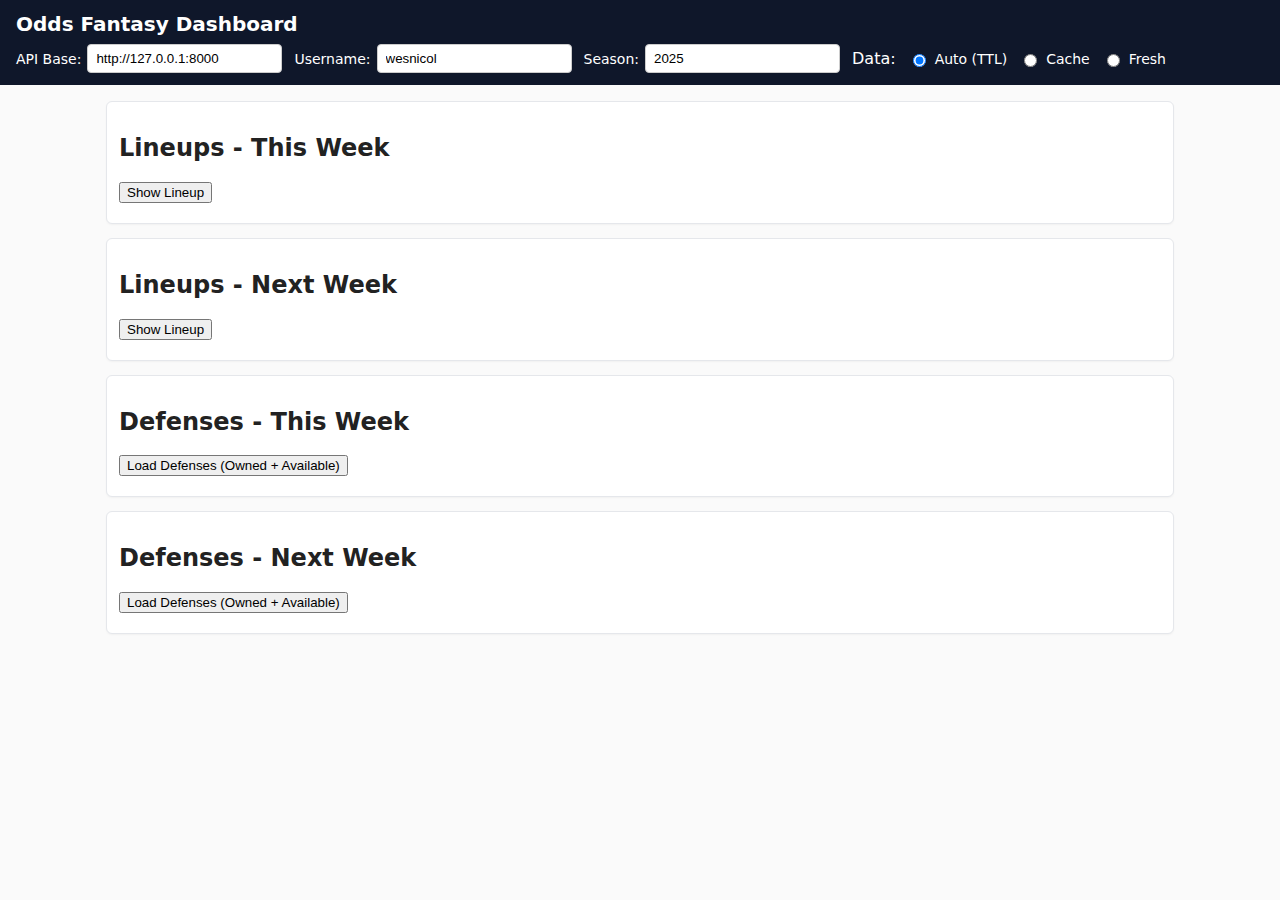
<file: ui/index.html>
<!DOCTYPE html>
<html lang="en">
<head>
  <meta charset="UTF-8" />
  <meta name="viewport" content="width=device-width, initial-scale=1.0" />
  <title>Odds Fantasy Dashboard</title>
  <link rel="stylesheet" href="/ui/styles.css" />
</head>
<body>
  <header>
    <h1>Odds Fantasy Dashboard</h1>
    <div class="controls">
      <label>
        API Base:
        <input id="apiBase" type="text" value="http://127.0.0.1:8000" />
      </label>
      <label>
        Username:
        <input id="username" type="text" value="wesnicol" />
      </label>
      <label>
        Season:
        <input id="season" type="text" value="2025" />
      </label>
      <span>Data:</span>
      <label><input type="radio" name="dataMode" value="auto" checked /> Auto (TTL)</label>
      <label><input type="radio" name="dataMode" value="cache" /> Cache</label>
      <label><input type="radio" name="dataMode" value="fresh" /> Fresh</label>
      <span id="pingStatus" class="status"></span>
      <span id="rlHeader" class="status"></span>
      <span id="netSpin" class="spinner hidden" title="Network activity"></span>
    </div>
  </header>

  <main>
    <section>
      <h2>Lineups - This Week</h2><div class="btn-row"><button data-week="this" class="btn-compare-curves">Show Lineup</button></div><div id="lineup-this" class="results"></div>
    </section>

    <section>
      <h2>Lineups - Next Week</h2><div class="btn-row"><button data-week="next" class="btn-compare-curves">Show Lineup</button></div><div id="lineup-next" class="results"></div>
    </section>

    <section>
      <h2>Defenses - This Week</h2>
      <div class="btn-row">
        <button data-week="this" class="btn-defenses">Load Defenses (Owned + Available)</button>
      </div>
      <div id="defenses-this" class="results"></div>
    </section>

    <section>
      <h2>Defenses - Next Week</h2>
      <div class="btn-row">
        <button data-week="next" class="btn-defenses">Load Defenses (Owned + Available)</button>
      </div>
      <div id="defenses-next" class="results"></div>
    </section>

    <section>
      <h2>Raw Projections (Debug)</h2>
      <div class="btn-row">
        <button id="btnProjThis">Fetch Projections (This Week)</button>
        <button id="btnProjNext">Fetch Projections (Next Week)</button>
      </div>
      <pre id="projectionsDebug" class="debug"></pre>
    </section>

    <section>
      <h2>Players - This Week</h2>
      <div class="btn-row">
        <button data-week="this" class="btn-players">Show Players</button>
      </div>
      <div id="players-this" class="results"></div>
    </section>

    <section>
      <h2>Players - Next Week</h2>
      <div class="btn-row">
        <button data-week="next" class="btn-players">Show Players</button>
      </div>
      <div id="players-next" class="results"></div>
    </section>
  </main>

  <footer>
    <span id="rateLimit" class="status"></span>
  </footer>

  <!-- Global loading overlay -->
  <div id="globalLoading" class="overlay hidden">
    <div class="overlay-box">
      <md-circular-progress indeterminate aria-label="Loading"></md-circular-progress>
      <span id="globalLoadingText">Loading...</span>
    </div>
  </div>

  
  <!-- Details modal overlay -->
  <div id="detailsOverlay" class="overlay hidden">
    <div class="overlay-box details-box">
      <div class="details-header">
        <div id="detailsTitle" class="details-title">Details</div>
      </div>
      <div id="detailsBody" class="details-body"></div>
    </div>
  </div>

  <!-- Debug Math overlay -->
  <div id="debugOverlay" class="overlay hidden">
    <div class="overlay-box details-box">
      <div class="details-header">
        <button id="debugBack" class="back-btn" aria-label="Back">← Back</button>
        <div id="debugTitle" class="details-title">Debug Math</div>
        <button id="debugClose" class="close-btn" aria-label="Close">✕</button>
      </div>
      <div id="debugBody" class="details-body"></div>
    </div>
  </div>
<script src="/ui/script.js"></script>
  <script src="/ui/details.js"></script>
</body>
  
</html>
</file>
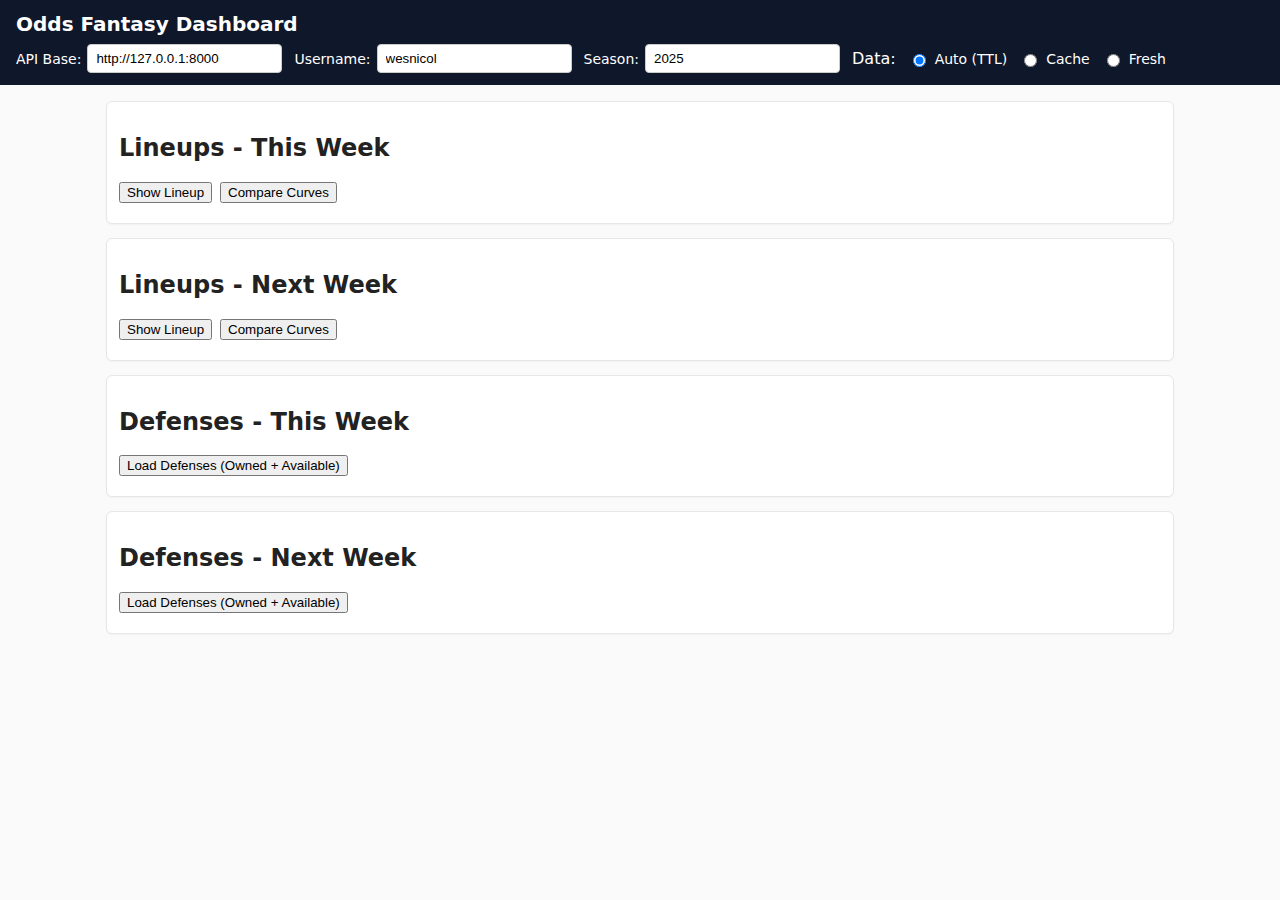
<file: android-app/app/src/main/assets/ui/index.html>
<!DOCTYPE html>
<html lang="en">
<head>
  <meta charset="UTF-8" />
  <meta name="viewport" content="width=device-width, initial-scale=1.0" />
  <title>Odds Fantasy Dashboard</title>
  <link rel="stylesheet" href="/ui/styles.css" />
</head>
<body>
  <header>
    <h1>Odds Fantasy Dashboard</h1>
    <div class="controls">
      <label>
        API Base:
        <input id="apiBase" type="text" value="http://127.0.0.1:8000" />
      </label>
      <label>
        Username:
        <input id="username" type="text" value="wesnicol" />
      </label>
      <label>
        Season:
        <input id="season" type="text" value="2025" />
      </label>
      <span>Data:</span>
      <label><input type="radio" name="dataMode" value="auto" checked /> Auto (TTL)</label>
      <label><input type="radio" name="dataMode" value="cache" /> Cache</label>
      <label><input type="radio" name="dataMode" value="fresh" /> Fresh</label>
      <span id="pingStatus" class="status"></span>
      <span id="rlHeader" class="status"></span>
      <span id="netSpin" class="spinner hidden" title="Network activity"></span>
    </div>
  </header>

  <main>
    <section>
      <h2>Lineups - This Week</h2><div class="btn-row"><button data-week="this" class="btn-show-lineup">Show Lineup</button><button data-week="this" class="btn-compare-curves">Compare Curves</button></div><div id="lineup-this" class="results"></div>
    </section>

    <section>
      <h2>Lineups - Next Week</h2><div class="btn-row"><button data-week="next" class="btn-show-lineup">Show Lineup</button><button data-week="next" class="btn-compare-curves">Compare Curves</button></div><div id="lineup-next" class="results"></div>
    </section>

    <section>
      <h2>Defenses - This Week</h2>
      <div class="btn-row">
        <button data-week="this" class="btn-defenses">Load Defenses (Owned + Available)</button>
      </div>
      <div id="defenses-this" class="results"></div>
    </section>

    <section>
      <h2>Defenses - Next Week</h2>
      <div class="btn-row">
        <button data-week="next" class="btn-defenses">Load Defenses (Owned + Available)</button>
      </div>
      <div id="defenses-next" class="results"></div>
    </section>

    <section>
      <h2>Raw Projections (Debug)</h2>
      <div class="btn-row">
        <button id="btnProjThis">Fetch Projections (This Week)</button>
        <button id="btnProjNext">Fetch Projections (Next Week)</button>
      </div>
      <pre id="projectionsDebug" class="debug"></pre>
    </section>

    <section>
      <h2>Players - This Week</h2>
      <div class="btn-row">
        <button data-week="this" class="btn-players">Show Players</button>
      </div>
      <div id="players-this" class="results"></div>
    </section>

    <section>
      <h2>Players - Next Week</h2>
      <div class="btn-row">
        <button data-week="next" class="btn-players">Show Players</button>
      </div>
      <div id="players-next" class="results"></div>
    </section>
  </main>

  <footer>
    <span id="rateLimit" class="status"></span>
  </footer>

  <!-- Global loading overlay -->
  <div id="globalLoading" class="overlay hidden">
    <div class="overlay-box">
      <md-circular-progress indeterminate aria-label="Loading"></md-circular-progress>
      <span id="globalLoadingText">Loading...</span>
    </div>
  </div>

  
  <!-- Details modal overlay -->
  <div id="detailsOverlay" class="overlay hidden">
    <div class="overlay-box details-box">
      <div class="details-header">
        <div id="detailsTitle" class="details-title">Details</div>
      </div>
      <div id="detailsBody" class="details-body"></div>
    </div>
  </div>
<script src="/ui/script.js"></script>
  <script src="/ui/details.js"></script>
</body>
  
</html>
</file>
<file: ui/styles.css>
* { box-sizing: border-box; }
body { font-family: system-ui, -apple-system, Segoe UI, Roboto, Helvetica, Arial, sans-serif; margin: 0; color: #222; background: #fafafa; }
header { background: #0f172a; color: #fff; padding: 12px 16px; position: sticky; top: 0; z-index: 1000; }
h1 { margin: 0 0 8px 0; font-size: 20px; }
.controls { display: flex; gap: 12px; align-items: center; flex-wrap: wrap; }
label { display: inline-flex; align-items: center; gap: 6px; font-size: 14px; }
input { padding: 6px 8px; border: 1px solid #ccc; border-radius: 4px; }

button:hover { background: #0ea5e9; border-color: #0ea5e9; }
.btn-row { display: flex; gap: 8px; margin: 8px 0; }
main { padding: 16px; max-width: 1100px; margin: 0 auto; }
section { background: #fff; border: 1px solid #e5e7eb; border-radius: 6px; padding: 12px; margin-bottom: 14px; box-shadow: 0 1px 2px rgba(0,0,0,0.04); }
.results { margin-top: 8px; overflow-x: auto; }
table { border-collapse: collapse; width: 100%; font-size: 14px; }
th, td { text-align: left; padding: 8px; border-bottom: 1px solid #e5e7eb; }
th { background: #f1f5f9; }
.status { margin-left: 10px; font-size: 13px; color: #334155; }
/* Improve contrast for status text on dark backgrounds */
header .status { color: #cbd5e1; }
header #rlHeader { color: #93c5fd; font-weight: 600; }
.details-body .status { color: #e5e7eb; }
.overlay-box .status { color: #e5e7eb; }
.debug { background: #0b1020; color: #e2e8f0; padding: 10px; border-radius: 6px; max-height: 300px; overflow: auto; }

/* Loading helpers */
.hidden { display: none !important; }
.spinner { width: 16px; height: 16px; border: 3px solid #cbd5e1; border-top-color: #0ea5e9; border-radius: 50%; display: inline-block; animation: spin 0.8s linear infinite; }
@keyframes spin { to { transform: rotate(360deg); } }
.overlay { position: fixed; inset: 0; background: rgba(15, 23, 42, 0.35); display: flex; align-items: flex-start; justify-content: center; z-index: 9999; overflow-y: auto; overflow-x: hidden; padding: 16px; }
.overlay-box { background: #0f172a; color: #e2e8f0; padding: 12px 16px; border-radius: 8px; box-shadow: 0 8px 30px rgba(0,0,0,0.25); display: inline-flex; gap: 10px; align-items: center; max-width: 100%; }

/* Floating controls (always-on model selector) */
.floating-controls {
  position: fixed;
  top: 8px;
  right: 8px;
  z-index: 1100;
  background: rgba(15, 23, 42, 0.92);
  color: #e2e8f0;
  border: 1px solid #1f2937;
  border-radius: 8px;
  box-shadow: 0 6px 20px rgba(0,0,0,0.25);
  padding: 6px 8px;
}
.floating-controls select {
  background: #0b1222;
  color: #e2e8f0;
  border: 1px solid #233;
  border-radius: 6px;
  padding: 4px 6px;
}
.floating-controls .fm-label { font-size: 12px; color: #93c5fd; text-transform: uppercase; letter-spacing: .04em; }

/* Disabled button feedback */
button:disabled { opacity: 0.6; cursor: not-allowed; }

/* Details modal */
.details-box { width: min(1100px, 100%); max-width: 100%; display: flex; flex-direction: column; gap: 0; }
.details-header { display: flex; align-items: center; justify-content: space-between; gap: 8px; margin-bottom: 8px; padding: 4px 2px; }
.details-title { font-weight: 700; font-size: 18px; letter-spacing: 0.2px; }
.back-btn { background: transparent; border: 1px solid #334155; color: #cbd5e1; border-radius: 6px; padding: 4px 8px; cursor: pointer; margin-right: 8px; }
.back-btn:hover { background: #111827; color: #fff; }
.close-btn { background: transparent; border: none; color: #cbd5e1; font-size: 20px; cursor: pointer; padding: 4px 8px; border-radius: 6px; }
.close-btn:hover { background: #111827; color: #fff; }
.details-body { background: #0b1020; color: #e2e8f0; padding: 12px; border-radius: 8px; overflow: visible; max-height: none; overflow-x: auto; }

/* Details layout */
.details-content { display: grid; grid-template-columns: 1.2fr 1fr; gap: 12px; }
.details-section { background: #0f172a; border: 1px solid #233; border-radius: 8px; padding: 10px; }
.section-title { font-size: 13px; color: #93c5fd; letter-spacing: 0.04em; text-transform: uppercase; margin: 0 0 8px 0; }
.player-head { display: flex; flex-wrap: wrap; align-items: baseline; gap: 8px; margin-bottom: 8px; }
.player-name { font-weight: 700; font-size: 18px; }
.player-meta { color: #9ca3af; font-size: 13px; }

.cards { display: flex; gap: 10px; flex-wrap: wrap; }
.card { flex: 1 1 120px; background: #111827; border: 1px solid #233; border-radius: 8px; padding: 10px; }
.card .label { color: #9ca3af; font-size: 12px; }
.card .value { font-size: 20px; font-weight: 700; }
.card.floor .value { color: #f59e0b; }
.card.mid .value { color: #22c55e; }
.card.ceiling .value { color: #60a5fa; }

.fp-visual { background: #0f172a; border: 1px solid #233; border-radius: 8px; padding: 10px; margin: 6px 0 10px 0; }
.fp-visual { position: relative; }
.fp-visual .vis-title { font-size: 12px; color: #93c5fd; letter-spacing: 0.04em; text-transform: uppercase; margin-bottom: 6px; }
.fp-visual .svg-wrap { width: 100%; height: 140px; overflow: visible; }
.fp-visual svg { width: 100%; height: 140px; display: block; }
.fp-visual .axis { stroke: #334155; stroke-width: 1; }
.fp-visual .curve { fill: rgba(96,165,250,0.15); stroke: #60a5fa; stroke-width: 2; }
.fp-visual .marker { stroke: #94a3b8; stroke-dasharray: 4 3; }
.fp-visual .hover-x { stroke: #fbbf24; stroke-width: 1.5; opacity: 0.9; }
.fp-visual .hover-dot { fill: #fbbf24; stroke: #0f172a; stroke-width: 1; }
.fp-visual .legend { display: flex; gap: 10px; color: #9ca3af; font-size: 12px; margin-top: 6px; flex-wrap: wrap; }
.fp-visual .legend .dot { width: 10px; height: 10px; border-radius: 50%; display: inline-block; margin-right: 4px; }
.fp-visual .range-readout { margin-top: 6px; font-size: 12px; color: #cbd5e1; }
.fp-visual .range-readout .val { font-weight: 700; color: #22c55e; }
.fp-visual .range-readout .clear { margin-left: 8px; color: #94a3b8; cursor: pointer; text-decoration: underline; }
.fp-visual .range-readout .clear:hover { color: #e5e7eb; }
.fp-visual .legend .floor .dot { background: #f59e0b; }
.fp-visual .legend .mid .dot { background: #22c55e; }
.fp-visual .legend .ceiling .dot { background: #60a5fa; }
.fp-visual .axis-label { fill: #94a3b8; font-size: 11px; }
.fp-tooltip { position: absolute; background: #111827; border: 1px solid #233; color: #e5e7eb; padding: 6px 8px; border-radius: 6px; font-size: 12px; pointer-events: none; }

.chips { display: flex; gap: 6px; flex-wrap: wrap; }
.chip { display: inline-flex; align-items: center; gap: 6px; padding: 4px 8px; border-radius: 999px; font-size: 12px; background: #111827; border: 1px solid #233; color: #cbd5e1; }
.chip.ok { border-color: #1f6feb; color: #93c5fd; }
.chip.warn { border-color: #b45309; color: #fbbf24; }
.chip.crit { border-color: #b91c1c; color: #fecaca; }

/* Markets */
.market-list { display: flex; flex-direction: column; gap: 8px; }
.market { border: 1px solid #1f2937; border-radius: 8px; background: #0b1222; overflow: hidden; }
.market-summary { cursor: pointer; padding: 8px 10px; display: flex; align-items: center; gap: 10px; background: #0e162a; border-bottom: 1px solid #1f2937; }
.market-summary .title { font-weight: 600; color: #e5e7eb; }
.market-summary .meta { color: #9ca3af; font-size: 12px; }
.market-summary .chev { margin-left: auto; transition: transform 0.15s ease; color: #9ca3af; }
.market-summary[aria-expanded="true"] .chev { transform: rotate(90deg); }
.market-details { padding: 8px 10px; }
.impact-strip { padding: 6px 10px; background: #0e162a; border-left: 3px solid #60a5fa; color: #cbd5e1; font-size: 13px; }

/* Compare curves modal */
.compare-grid { display: grid; grid-template-columns: minmax(260px, 320px) minmax(0, 1fr); gap: 16px; align-items: start; margin-top: 8px; }
.compare-list { background: #0f172a; border: 1px solid #233; border-radius: 12px; padding: 12px; max-height: calc(80vh - 80px); overflow: auto; scrollbar-gutter: stable; }
.compare-list .player { padding: 12px; border-radius: 10px; color: #cbd5e1; cursor: pointer; display: flex; flex-direction: column; gap: 10px; border: 1px solid transparent; background: transparent; transition: background 0.15s ease, border-color 0.15s ease; }
.compare-list .player:hover { background: #121f36; border-color: #1d2b4a; }
.compare-list .player.active { background: #1f2a44; border-color: #334155; color: #fff; }
.compare-list .player-header { display: flex; align-items: center; justify-content: space-between; gap: 12px; flex-wrap: wrap; }
.compare-list .player-title { display: flex; align-items: center; gap: 8px; flex-wrap: wrap; font-weight: 600; }
.compare-list .player-actions { display: flex; align-items: center; gap: 8px; }
.compare-list .player-meta { display: flex; flex-direction: column; gap: 8px; }
.compare-list .player-coverage { display: flex; flex-wrap: wrap; gap: 6px; align-items: center; }
.compare-list .player-fmc { display: flex; flex-direction: column; align-items: flex-start; gap: 4px; }
.compare-list .player .mini.details { background: transparent; border: 1px solid #334155; color: #cbd5e1; border-radius: 6px; padding: 4px 8px; font-size: 12px; cursor: pointer; }
.compare-list .player .mini.details:hover { background: #223; }
.compare-list .player .name-link { background: transparent; border: none; color: #f1f5f9; text-decoration: underline; cursor: pointer; font: inherit; padding: 0; margin: 0; font-size: 15px; }
.compare-list .player .name-link:hover { color: #ffffff; }
.compare-list .coverage-mini { display: inline-flex; gap: 4px; align-items: center; }
.compare-list .coverage-mini .cov-dot { width: 10px; height: 10px; border-radius: 3px; border: 1px solid #1e293b; background: #1e293b; display: inline-block; }
.compare-list .coverage-mini .cov-dot.cov-none { background: #541616; border-color: #7f1d1d; }
.compare-list .coverage-mini .cov-dot.cov-mid { background: #92400e; border-color: #b45309; }
.compare-list .coverage-mini .cov-dot.cov-high { background: #15803d; border-color: #166534; }
.compare-list .coverage-mini-incomplete .cov-dot { opacity: 0.85; }
.compare-list .coverage-mini .cov-dot.cov-vital { box-shadow: 0 0 0 1px #facc15; }
.compare-list .coverage-mini .cov-dot.cov-minor { box-shadow: 0 0 0 1px #38bdf8; }
.compare-list .coverage-mini-has-vital .cov-dot { outline: 1px solid rgba(250,204,21,0.6); }
.compare-list .player-fmc .fmc-item { font-size: 13px; padding: 4px 8px; border-radius: 6px; background: #1e293b; color: #e2e8f0; border: 1px solid #334155; }
.compare-list .player-fmc .fmc-item.fmc-floor { background: #45210a; border-color: #b45309; color: #fcd34d; }
.compare-list .player-fmc .fmc-item.fmc-mid { background: #064e3b; border-color: #10b981; color: #d1fae5; }
.compare-list .player-fmc .fmc-item.fmc-ceiling { background: #1e3a8a; border-color: #3b82f6; color: #bfdbfe; }

.compare-list .dot { width: 12px; height: 12px; border-radius: 50%; display: inline-block; border: 1px solid #233; }
.compare-graph { background: #0f172a; border: 1px solid #233; border-radius: 12px; padding: 12px; position: relative; }
.compare-graph svg { width: 100%; height: 360px; display: block; }
.compare-graph .grid { stroke: #1f2a44; stroke-width: 1; opacity: 0.5; }
.compare-graph .hover-x { stroke: #6b7280; stroke-width: 1; stroke-dasharray: 3 3; }
.compare-graph .hover-dot { fill: #fbbf24; stroke: #ffffff; stroke-width: 1; }
.compare-graph .fmc-line { stroke: #a3a3a3; stroke-width: 1; stroke-dasharray: 4 4; opacity: 0.9; }
.curve-line { stroke-width: 1.5; fill: none; opacity: 0.35; }
.curve-line.highlight { stroke-width: 3; opacity: 0.95; }
.curve-line.dim { opacity: 0.15; }
.compare-legend { margin-top: 6px; color: #9ca3af; font-size: 12px; }
@media (min-width: 720px) {
  .compare-list .player { flex-direction: row; align-items: flex-start; }
  .compare-list .player-header { flex: 1 1 auto; }
  .compare-list .player-meta { align-items: flex-end; text-align: right; gap: 6px; }
  .compare-list .player-coverage { justify-content: flex-end; }
  .compare-list .player-fmc { align-items: flex-end; }
}

@media (max-width: 960px) {
  .compare-grid { grid-template-columns: 1fr; }
  .compare-list { max-height: none; }
  .compare-graph svg { height: 320px; }
}

@media (max-width: 600px) {
  .compare-grid { gap: 14px; }
  .compare-list .player { padding: 14px 12px; }
  .compare-list .player-header { flex-direction: column; align-items: flex-start; }
  .compare-list .player-actions { width: 100%; justify-content: flex-start; }
  .compare-list .player-meta { gap: 10px; }
  .compare-graph svg { height: 260px; }
}

.cmp-controls { display: flex; gap: 12px; align-items: center; margin: 8px 0; flex-wrap: wrap; }
.cmp-search { width: 240px; max-width: 100%; padding: 6px 8px; border: 1px solid #334155; border-radius: 6px; background: #0b1222; color: #e5e7eb; }
.pill-active { outline: 2px solid #60a5fa; }

/* Book coverage modal */
.coverage-grid { display: flex; flex-direction: column; gap: 12px; }
.coverage-controls-section,
.coverage-table-section { background: #0f172a; border: 1px solid #233; border-radius: 8px; padding: 10px; }
.coverage-controls { display: flex; gap: 12px; flex-wrap: wrap; align-items: center; }
.coverage-week-group { display: inline-flex; gap: 8px; }
.coverage-week-group .pill { background: #1e293b; color: #cbd5e1; border: 1px solid #334155; cursor: pointer; }
.coverage-week-group .pill.pill-active { background: #1d4ed8; color: #fff; border-color: #2563eb; }
.coverage-search { flex: 1 1 220px; max-width: 280px; }
.coverage-legend { display: flex; gap: 10px; align-items: center; flex-wrap: wrap; font-size: 12px; color: #cbd5e1; }
.coverage-legend .legend-item { display: inline-flex; align-items: center; gap: 6px; }
.legend-swatch { width: 16px; height: 10px; border-radius: 4px; display: inline-block; border: 1px solid #1e293b; }
.legend-swatch.swatch-none { background: #541616; border-color: #7f1d1d; }
.legend-swatch.swatch-low { background: #92400e; border-color: #b45309; }
.legend-swatch.swatch-high { background: #15803d; border-color: #166534; }
.legend-swatch.swatch-vital { background: transparent; border-color: #facc15; box-shadow: inset 0 0 0 2px #facc15; }
.legend-swatch.swatch-secondary { background: transparent; border-color: #38bdf8; box-shadow: inset 0 0 0 1px #38bdf8; }

.coverage-table-wrap { overflow: auto; max-height: 70vh; }
.coverage-table { width: 100%; border-collapse: collapse; font-size: 13px; min-width: 720px; }
.coverage-table th, .coverage-table td { padding: 6px 8px; border-bottom: 1px solid #233; text-align: center; }
.coverage-table th { background: #111827; color: #e5e7eb; position: sticky; top: 0; z-index: 1; }
.coverage-table td { background: #0b1222; color: #e2e8f0; }
.coverage-table td:first-child, .coverage-table td:nth-child(2), .coverage-table td:nth-child(3) { text-align: left; }
.coverage-row-incomplete td { opacity: 0.9; }
.coverage-row-incomplete td:first-child { font-style: italic; }
.coverage-row td { transition: background 0.2s ease, color 0.2s ease; }
.coverage-table tbody tr:hover td { background: #13213a; }
.coverage-table .coverage-cell.cov-vital { box-shadow: inset 0 0 0 2px rgba(250,204,21,0.8); font-weight: 600; }
.coverage-table .coverage-cell.cov-minor { box-shadow: inset 0 0 0 1px rgba(59,130,246,0.8); }
.coverage-row-vital td:first-child { font-weight: 600; color: #fbbf24; }


@media (max-width: 800px) {
  .details-content { grid-template-columns: 1fr; }
  .overlay { padding: 10px; }
  .details-box { width: 100%; }
  .overlay-box { width: 100%; }
  .details-body { padding: 10px; }
}
.def-row.def-available td { background: #ecfdf5; color: #065f46; }
/* Owned by current user */
.def-row.def-mine td { background: #eff6ff; color: #1d4ed8; }
/* Owned by someone else */
.def-row.def-taken td { background: #f3f4f6; color: #374151; }
.details-body table { width: 100%; border-collapse: collapse; font-size: 13px; }
.details-body th, .details-body td { border-bottom: 1px solid #233; padding: 6px 8px; text-align: left; }
.details-body th { background: #111827; color: #e5e7eb; }
.pill { display: inline-block; padding: 2px 6px; border-radius: 999px; background: #1e293b; color: #cbd5e1; font-size: 12px; margin-left: 6px; }
.muted { color: #94a3b8; }
/* Warning pill for incomplete players */
.pill-warn { background: #7f1d1d; color: #fecaca; }
.pill-crit { background: #991b1b; color: #fee2e2; }
.incomplete-name { color: #ef4444; font-weight: 600; }

/* Predicted stats emphasis */
.predicted { background: #0f172a; border: 1px solid #233; border-radius: 8px; padding: 10px; margin: 6px 0 10px 0; }
.predicted-title { font-size: 12px; color: #93c5fd; letter-spacing: 0.04em; text-transform: uppercase; }
.predicted-values { display: flex; gap: 10px; align-items: baseline; flex-wrap: wrap; margin-top: 6px; }
.predicted-values .pv { display: inline-flex; gap: 6px; align-items: baseline; background: #111827; border: 1px solid #233; padding: 6px 10px; border-radius: 6px; }
.predicted-values .pv .label { font-size: 12px; color: #9ca3af; }
.predicted-values .pv .val { font-size: 18px; font-weight: 600; color: #e5e7eb; }
.predicted-values .pv.floor .val { color: #f59e0b; }
.predicted-values .pv.mid .val { color: #22c55e; }
.predicted-values .pv.ceiling .val { color: #60a5fa; }

/* Collapsible market blocks */
.market { border: 1px solid #1f2937; border-radius: 8px; margin: 8px 0; overflow: hidden; background: #0b1222; }
.market-summary { cursor: pointer; padding: 8px 10px; display: flex; align-items: center; gap: 10px; background: #0e162a; border-bottom: 1px solid #1f2937; }
.market-summary .title { font-weight: 600; color: #e5e7eb; }
.market-summary .meta { color: #9ca3af; font-size: 12px; }
.market-summary .chev { margin-left: auto; transition: transform 0.15s ease; color: #9ca3af; }
.market-summary[aria-expanded="true"] .chev { transform: rotate(90deg); }
.market-details { padding: 8px 10px; }
/* Debug overlay list */
.dbg-list { display: flex; flex-direction: column; gap: 6px; }
.dbg-stat { display: flex; justify-content: space-between; align-items: center; padding: 8px 10px; border: 1px solid #233; border-radius: 6px; background: #0b1222; cursor: pointer; }
.dbg-stat:hover { background: #111a2a; }
.dbg-stat .left { font-weight: 600; color: #e5e7eb; }
.dbg-stat .right { color: #9ca3af; font-size: 12px; }

/* Stat-only graph styles (debug overlay) */
.stat-visual { background: #0f172a; border: 1px solid #233; border-radius: 8px; padding: 10px; margin: 6px 0 10px 0; position: relative; }
.stat-visual .vis-title { font-size: 12px; color: #93c5fd; letter-spacing: 0.04em; text-transform: uppercase; margin-bottom: 6px; }
.stat-visual .svg-wrap { width: 100%; height: 140px; overflow: visible; }
.stat-visual svg { width: 100%; height: 140px; display: block; }
.stat-visual .axis { stroke: #334155; stroke-width: 1; }
.stat-visual .grid { stroke: #1f2a38; stroke-width: 1; opacity: 0.6; }
.stat-visual .curve { fill: rgba(96,165,250,0.15); stroke: #60a5fa; stroke-width: 2; }
.stat-visual .curve2 { fill: rgba(244,114,182,0.12); stroke: #f472b6; stroke-width: 2; }
.stat-visual .marker { stroke-width: 1.5; opacity: 0.85; }
.stat-visual .marker.m2 { stroke: #f472b6; }
.stat-visual .marker.mean { stroke: #22c55e; }
.stat-visual .marker.q15 { stroke: #f59e0b; stroke-dasharray: 4 3; }
.stat-visual .marker.q85 { stroke: #60a5fa; stroke-dasharray: 4 3; }
.stat-visual .marker.summary { stroke: #fbbf24; stroke-dasharray: 2 2; }
.stat-visual .marker.book { stroke: #94a3b8; stroke-dasharray: 1 3; }
.stat-visual .legend { display: flex; gap: 10px; color: #9ca3af; font-size: 12px; margin-top: 6px; flex-wrap: wrap; }
.stat-visual .legend .dot { width: 10px; height: 10px; border-radius: 50%; display: inline-block; margin-right: 4px; }
.stat-visual .legend .dot.mean { background: #22c55e; }
.stat-visual .legend .dot.q15 { background: #f59e0b; }
.stat-visual .legend .dot.q85 { background: #60a5fa; }
.stat-visual .legend .dot.summary { background: #fbbf24; }
.stat-visual .legend .dot.book { background: #94a3b8; }
.bin-bar { background: #111827; border: 1px solid #233; height: 10px; border-radius: 4px; margin: 4px 0; overflow: hidden; }
.bin-bar .bin { background: #f59e0b; height: 100%; }
/* Toggle row for stat graph */
</file>
